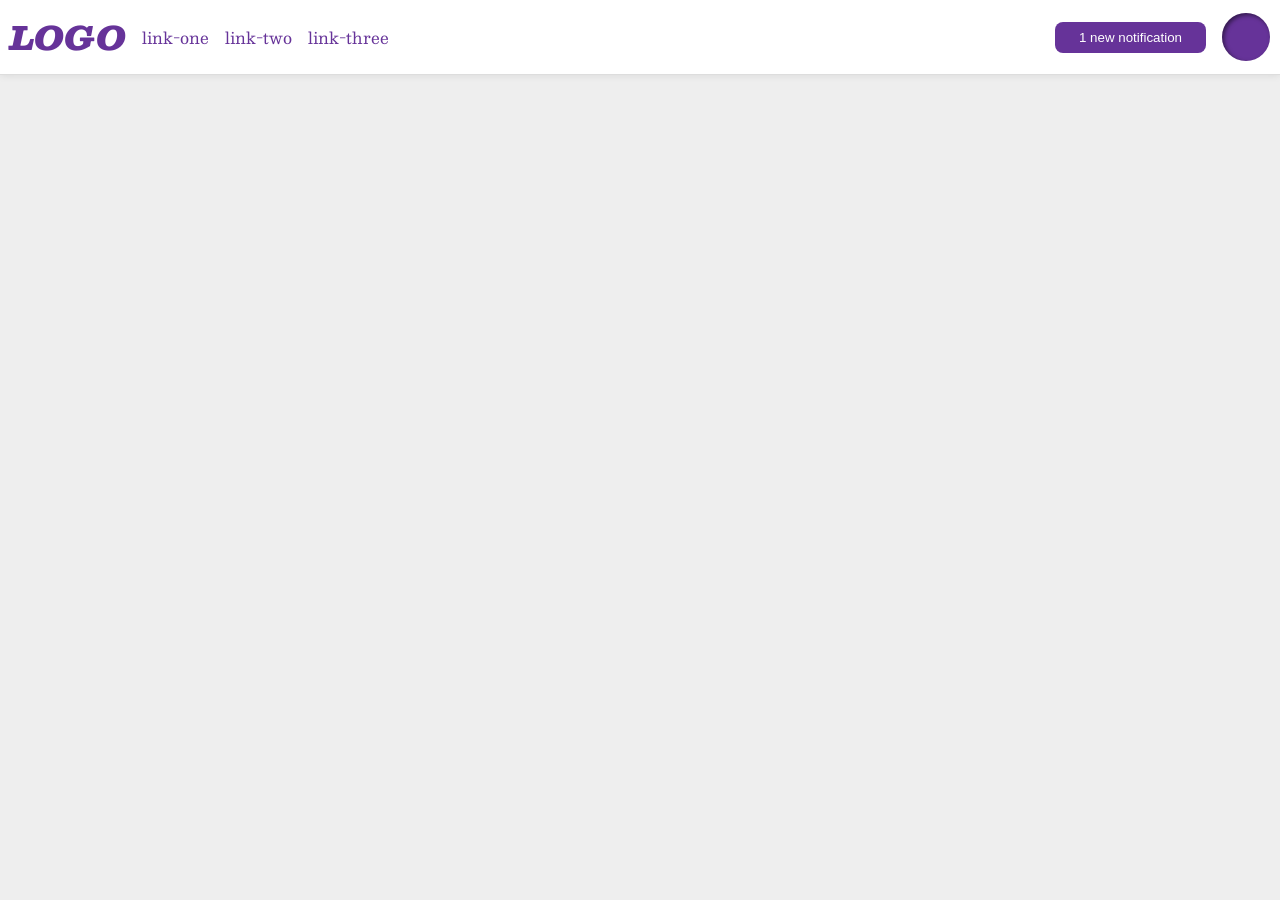
<file: foundations/flex/03-flex-header-2/index.html>
<!DOCTYPE html>
<html lang="en">
  <head>
    <meta charset="UTF-8">
    <meta http-equiv="X-UA-Compatible" content="IE=edge">
    <meta name="viewport" content="width=device-width, initial-scale=1.0">
    <title>Flex Header 2</title>
    <link rel="stylesheet" href="style.css">
  </head>
  <body>
    <div class="header">
      <div class="left-header">
        <div class="logo">
          LOGO
        </div>
        <ul class="links">
          <li><a href="https://google.com">link-one</a></li>
          <li><a href="https://google.com">link-two</a></li>
          <li><a href="https://google.com">link-three</a></li>
        </ul>
      </div>
      <div class="right-header">
        <button class="notifications">
          1 new notification
        </button>
        <div class="profile-image"></div>
      </div>
    </div>
  </body>
</html>
</file>
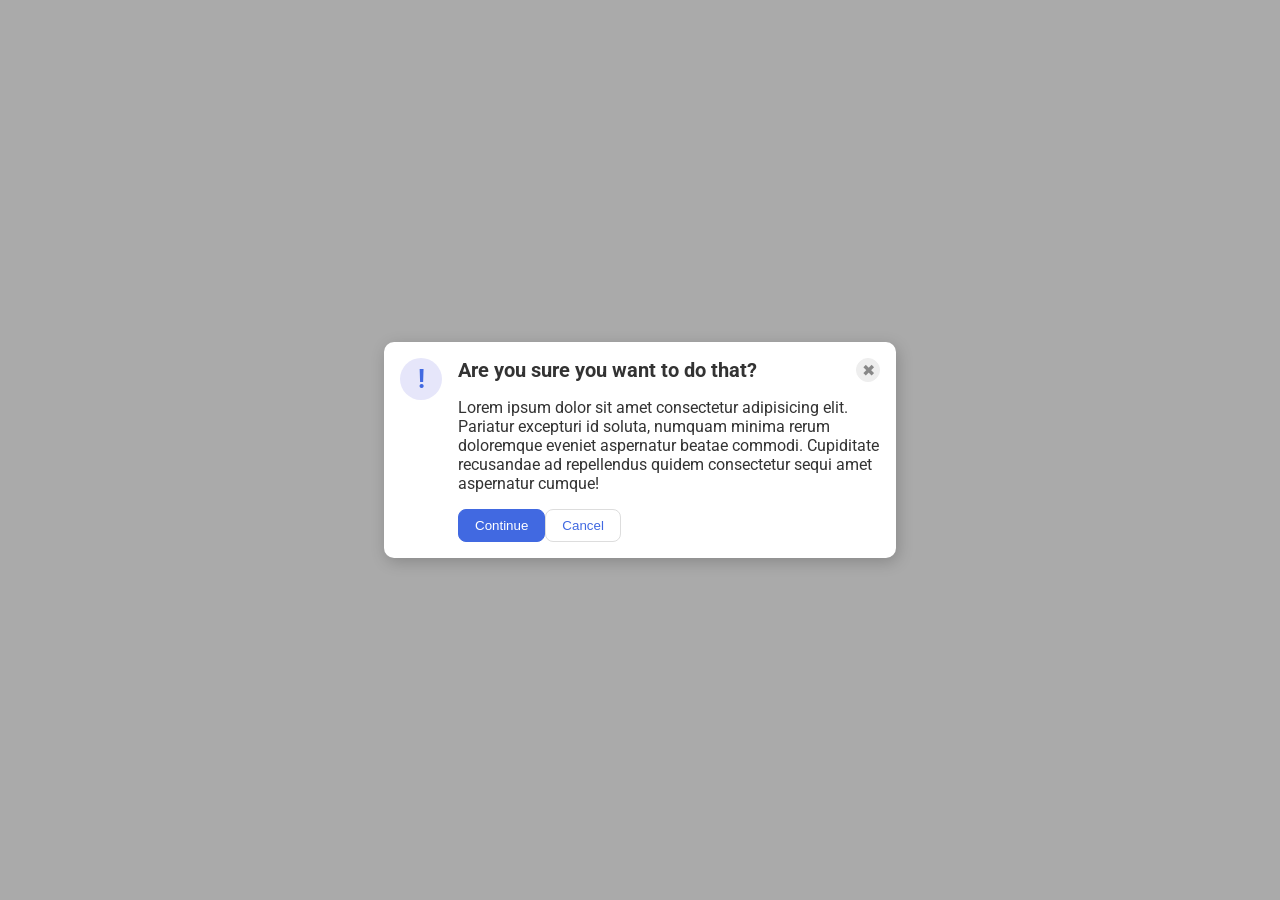
<file: foundations/flex/05-flex-modal/index.html>
<!DOCTYPE html>
<html lang="en">
  <head>
    <meta charset="UTF-8">
    <meta http-equiv="X-UA-Compatible" content="IE=edge">
    <meta name="viewport" content="width=device-width, initial-scale=1.0">
    <link rel="stylesheet" href="style.css">
    <title>Modal</title>
  </head>
  <body>
    <div class="modal">
      <div class="icon">!</div>
      <div class="container">
        <div class="header-close">
          <div class="header">Are you sure you want to do that?</div>
          <button class="close-button">✖</button>
        </div>
        <div class="text">Lorem ipsum dolor sit amet consectetur adipisicing elit. Pariatur excepturi id soluta, numquam minima rerum doloremque eveniet aspernatur beatae commodi. Cupiditate recusandae ad repellendus quidem consectetur sequi amet aspernatur cumque!</div>
        <div class="cont-canc">
          <button class="continue">Continue</button>
          <button class="cancel">Cancel</button>
        </div>
      </div>
    </div>
  </body>
</html>
</file>
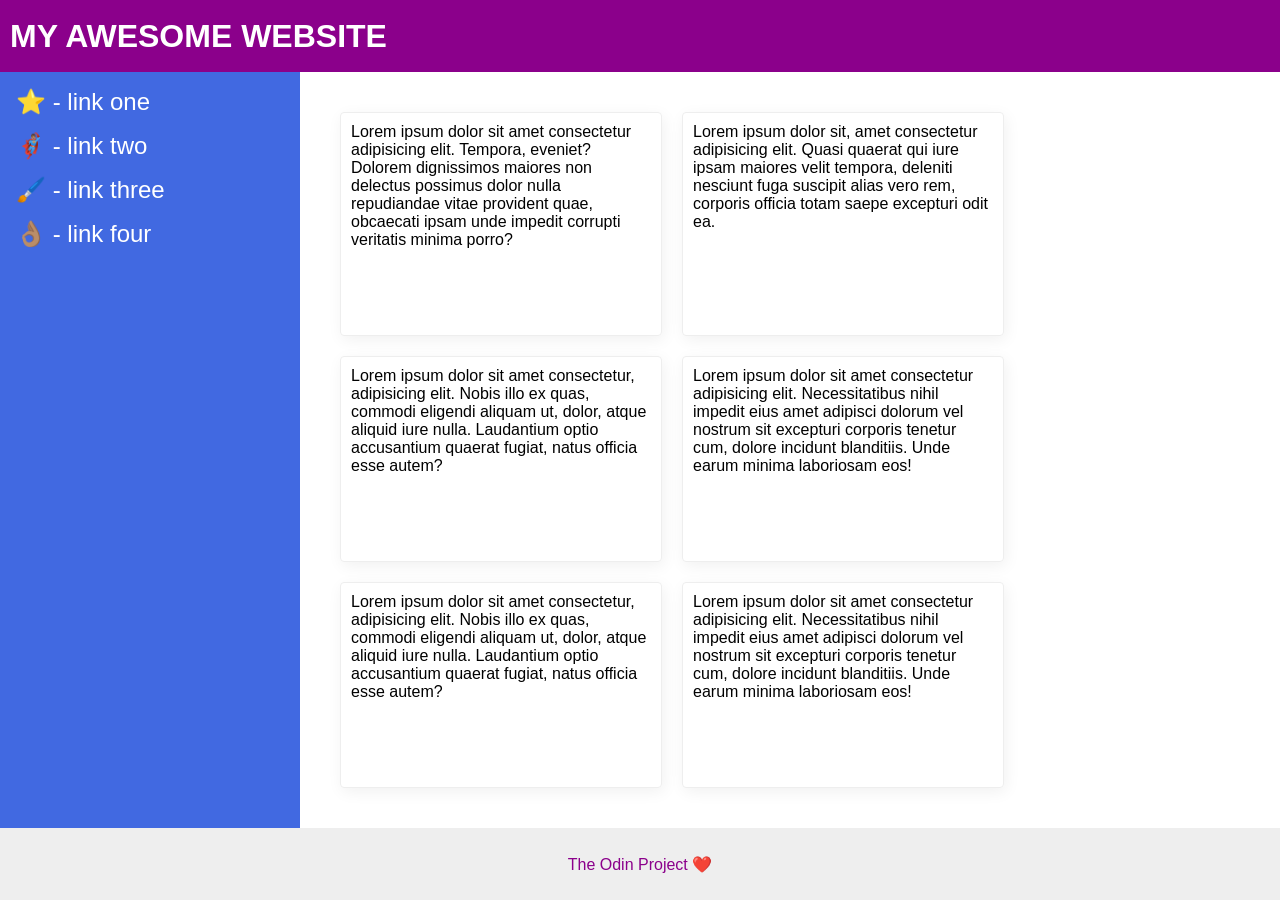
<file: foundations/flex/07-flex-layout-2/index.html>
<!DOCTYPE html>
<html lang="en">
  <head>
    <meta charset="UTF-8">
    <meta http-equiv="X-UA-Compatible" content="IE=edge">
    <meta name="viewport" content="width=device-width, initial-scale=1.0">
    <title>The Holy Grail</title>
    <link rel="stylesheet" href="style.css">
  </head>
  <body>
    <div class="header">
      MY AWESOME WEBSITE
    </div>
    
    <div class="content">
      <div class="sidebar">
        <ul>
          <li><a href="#">⭐ - link one</a></li>
          <li><a href="#">🦸🏽‍♂️ - link two</a></li>
          <li><a href="#">🖌️ - link three</a></li>
          <li><a href="#">👌🏽 - link four</a></li>
        </ul>
      </div>

      <div class="cards">
        <div class="card">Lorem ipsum dolor sit amet consectetur adipisicing elit. Tempora, eveniet? Dolorem dignissimos maiores non delectus possimus dolor nulla repudiandae vitae provident quae, obcaecati ipsam unde impedit corrupti veritatis minima porro?</div>
        <div class="card">Lorem ipsum dolor sit, amet consectetur adipisicing elit. Quasi quaerat qui iure ipsam maiores velit tempora, deleniti nesciunt fuga suscipit alias vero rem, corporis officia totam saepe excepturi odit ea.</div>
        <div class="card">Lorem ipsum dolor sit amet consectetur, adipisicing elit. Nobis illo ex quas, commodi eligendi aliquam ut, dolor, atque aliquid iure nulla. Laudantium optio accusantium quaerat fugiat, natus officia esse autem?</div>
        <div class="card">Lorem ipsum dolor sit amet consectetur adipisicing elit. Necessitatibus nihil impedit eius amet adipisci dolorum vel nostrum sit excepturi corporis tenetur cum, dolore incidunt blanditiis. Unde earum minima laboriosam eos!</div>
        <div class="card">Lorem ipsum dolor sit amet consectetur, adipisicing elit. Nobis illo ex quas, commodi eligendi aliquam ut, dolor, atque aliquid iure nulla. Laudantium optio accusantium quaerat fugiat, natus officia esse autem?</div>
        <div class="card">Lorem ipsum dolor sit amet consectetur adipisicing elit. Necessitatibus nihil impedit eius amet adipisci dolorum vel nostrum sit excepturi corporis tenetur cum, dolore incidunt blanditiis. Unde earum minima laboriosam eos!</div>
      </div>
    </div>

    <div class="footer">
      The Odin Project ❤️
    </div>
  </body>
</html>
</file>
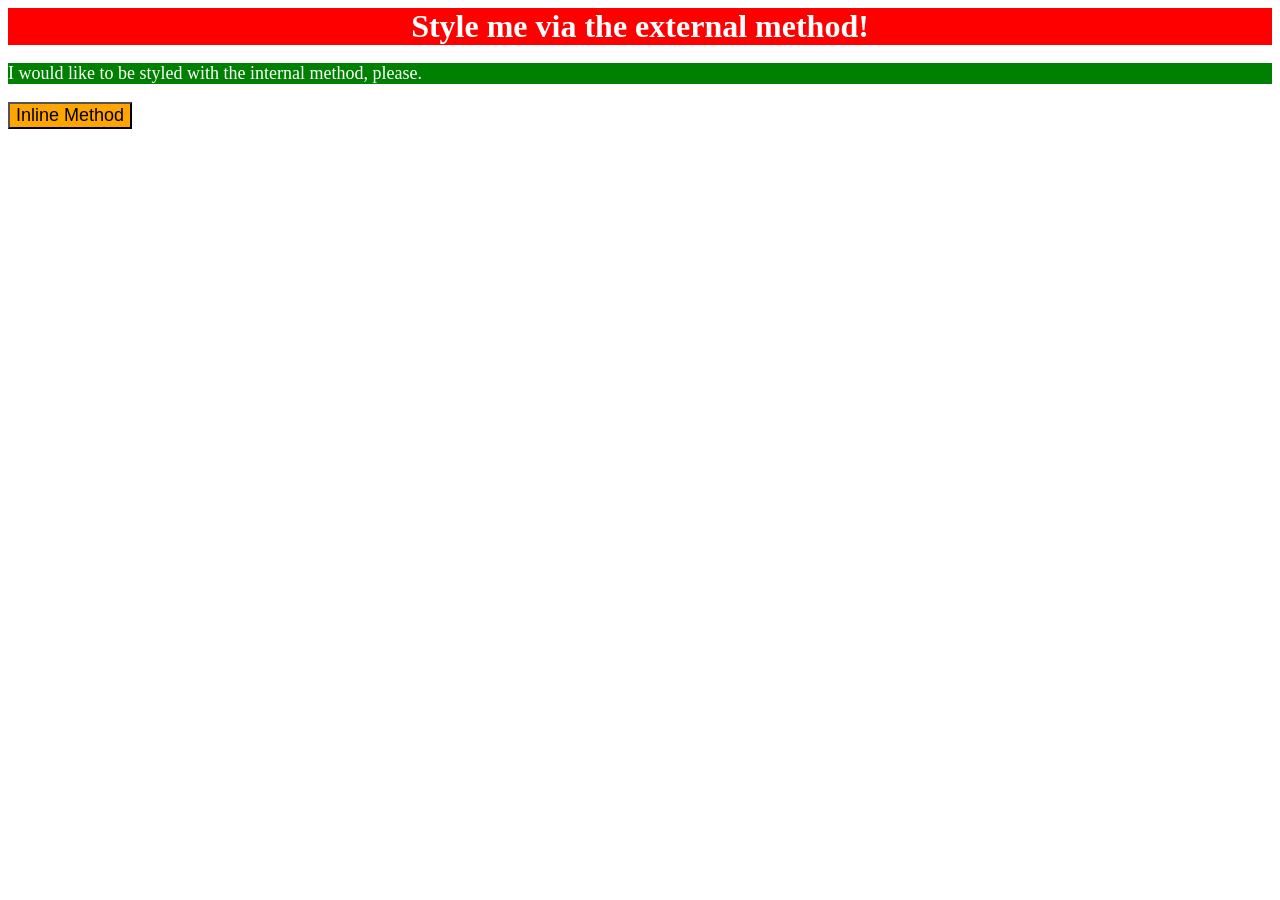
<file: foundations/intro-to-css/01-css-methods/index.html>
<!DOCTYPE html>
<html lang="en">
  <head>
    <meta charset="UTF-8">
    <meta http-equiv="X-UA-Compatible" content="IE=edge">
    <meta name="viewport" content="width=device-width, initial-scale=1.0">
    <link rel="stylesheet" href="style.css">
    <title>Methods for Adding CSS</title>
    <style>
      p {
        background-color: green;
        color: white;
        font-size: 18px;
      }
    </style>
  </head>
  <body>
    <div>Style me via the external method!</div>
    <p>I would like to be styled with the internal method, please.</p>
    <button style="background-color: orange; font-size: 18px;">Inline Method</button>
  </body>
</html>
</file>
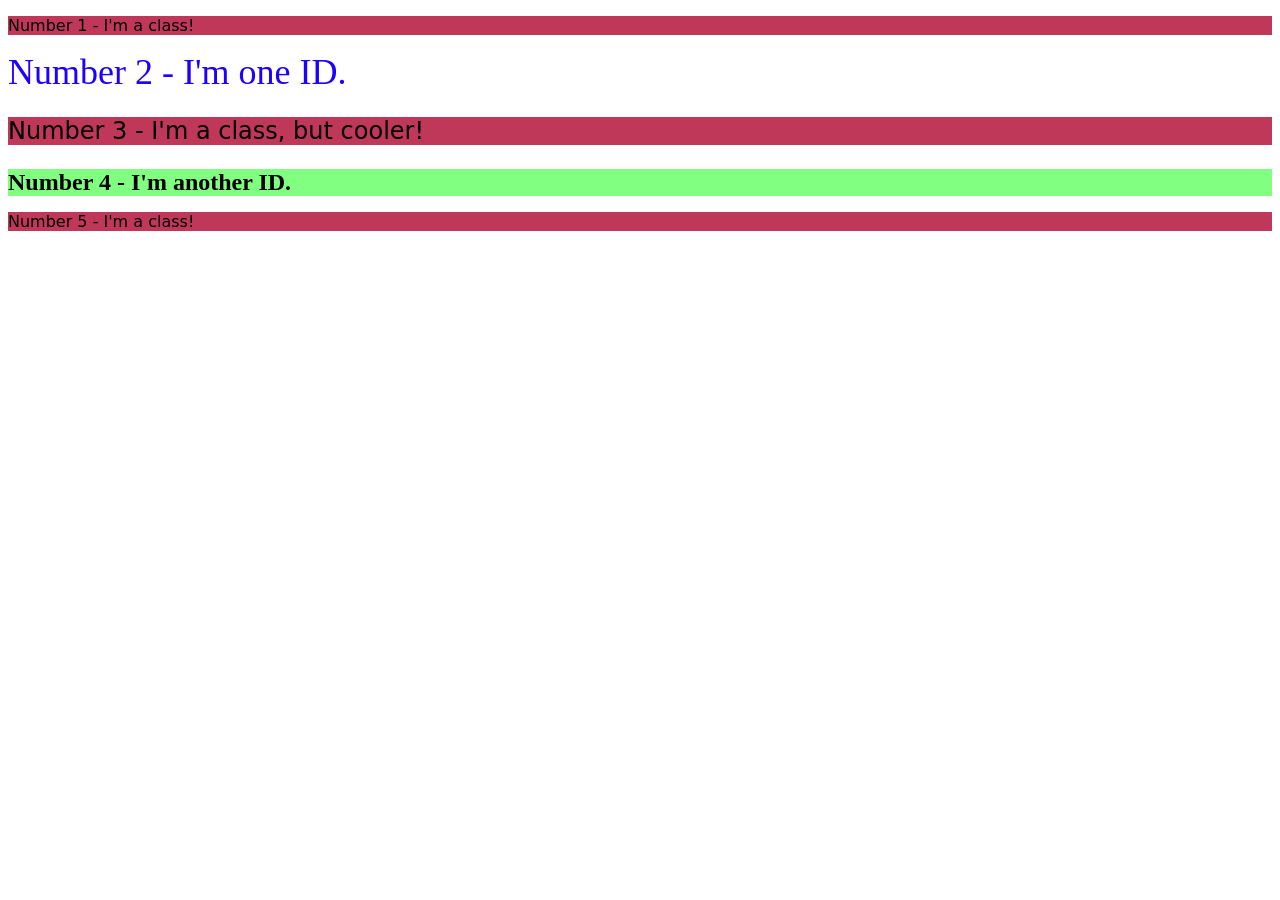
<file: foundations/intro-to-css/02-class-id-selectors/index.html>
<!DOCTYPE html>
<html lang="en">
  <head>
    <meta charset="UTF-8">
    <meta http-equiv="X-UA-Compatible" content="IE=edge">
    <meta name="viewport" content="width=device-width, initial-scale=1.0">
    <title>Class and ID Selectors</title>
    <link rel="stylesheet" href="style.css">
  </head>
  <body>
    <p class="odd">Number 1 - I'm a class!</p>
    <div id="second">Number 2 - I'm one ID.</div>
    <p class="odd third">Number 3 - I'm a class, but cooler!</p>
    <div id="fourth">Number 4 - I'm another ID.</div>
    <p class="odd">Number 5 - I'm a class!</p>
  </body>
</html>
</file>
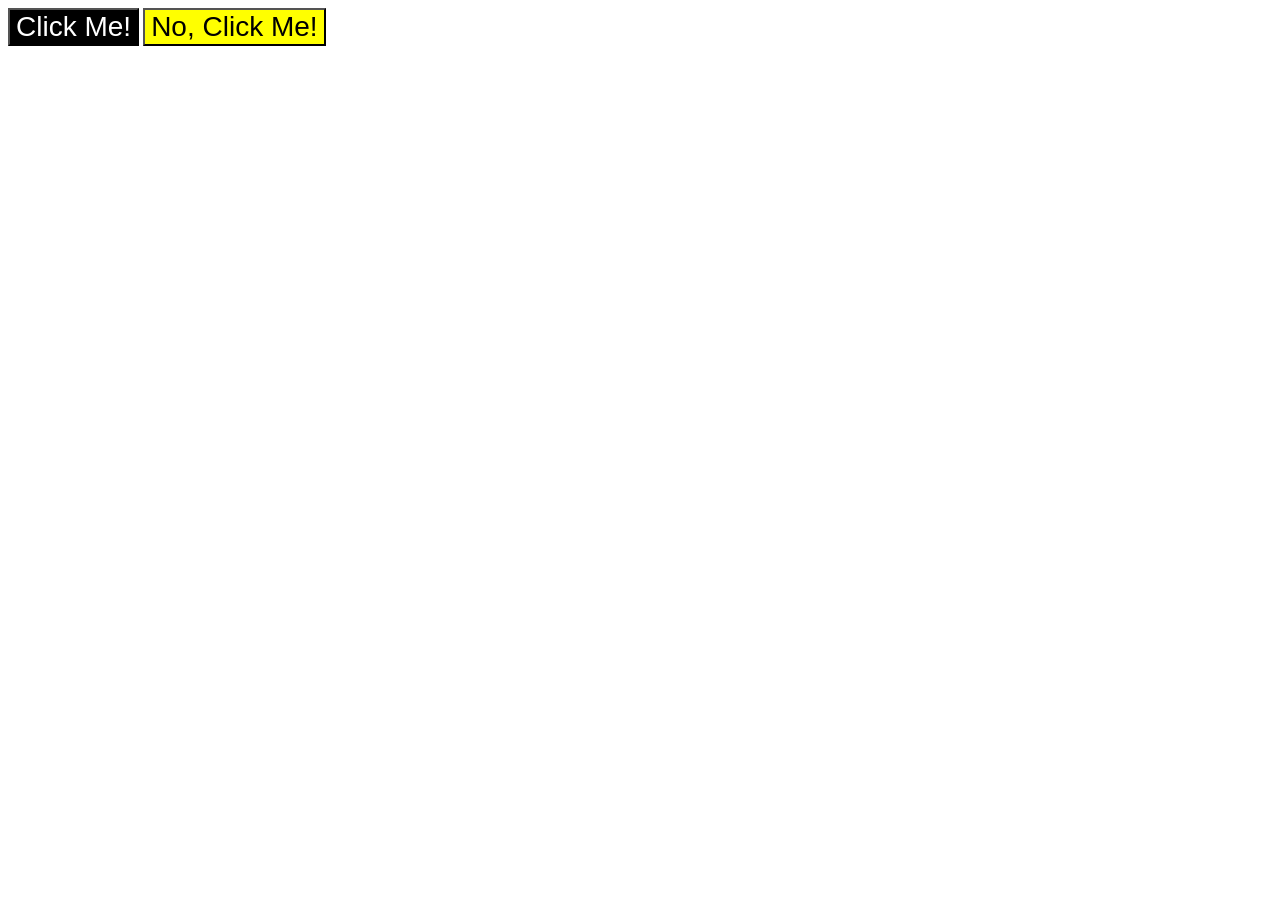
<file: foundations/intro-to-css/03-grouping-selectors/index.html>
<!DOCTYPE html>
<html lang="en">
  <head>
    <meta charset="UTF-8">
    <meta http-equiv="X-UA-Compatible" content="IE=edge">
    <meta name="viewport" content="width=device-width, initial-scale=1.0">
    <title>Grouping Selectors</title>
    <link rel="stylesheet" href="style.css">
  </head>
  <body>
    <button class="button1">Click Me!</button>
    <button class="button2">No, Click Me!</button>
  </body>
</html>
</file>
<file: foundations/flex/03-flex-header-2/style.css>
/* this is some magical font-importing.  
you'll learn about it later. */
@import url('https://fonts.googleapis.com/css2?family=Besley:ital,wght@0,400;1,900&display=swap');

body {
  margin: 0;
  background: #eee;
  font-family: Besley, serif;
}

.header {
  background: white;
  border-bottom: 1px solid #ddd;
  box-shadow: 0 0 8px rgba(0,0,0,.1);
  display: flex;
  justify-content: space-between;
  padding: 10px;
}

.profile-image {
  background: rebeccapurple;
  box-shadow: inset 2px 2px 4px rgba(0,0,0,.5);
  border-radius: 50%;
  width: 48px;
  height: 48px;
}

.logo {
  color: rebeccapurple;
  font-size: 32px;
  font-weight: 900;
  font-style: italic;
}

button {
  border: none;
  border-radius: 8px;
  background: rebeccapurple;
  color: white;
  padding: 8px 24px;
}

a {
  /* this removes the line under our links */
  text-decoration: none;
  color: rebeccapurple;
}

ul {
  list-style-type: none;
  display: flex;
  margin: 0;
  padding: 0;
  gap: 1em;
}

.left-header,.right-header {
  display: flex;
  align-items: center;
  gap: 1em;
}
</file>
<file: foundations/flex/05-flex-modal/style.css>
@import url('https://fonts.googleapis.com/css2?family=Roboto:wght@400;700&display=swap');

html, body {
  height: 100%;
}

body {
  font-family: Roboto, sans-serif;
  margin: 0;
  background: #aaa;
  color: #333;
  /* I'll give you this one for free lol */
  display: flex;
  align-items: center;
  justify-content: center;
}

.modal {
  background: white;
  width: 480px;
  border-radius: 10px;
  box-shadow: 2px 4px 16px rgba(0,0,0,.2);
  display: flex;
  padding: 1em;
  gap: 1em;
}

.icon {
  color: royalblue;
  font-size: 26px;
  font-weight: 700;
  background: lavender;
  width: 42px;
  height: 42px;
  border-radius: 50%;
  display: flex;
  align-items: center;
  justify-content: center;
  flex-shrink: 0;
}

.close-button {
  background: #eee;
  border-radius: 50%;
  color: #888;
  font-weight: 400;
  font-size: 16px;
  height: 24px;
  width: 24px;
  display: flex;
  align-items: center;
  justify-content: center;
  border: 1px solid #eee;
  padding: 0;
}

button {
  cursor: pointer;
  padding: 8px 16px;
  border-radius: 8px;
}

button.continue {
  background: royalblue;
  border: 1px solid royalblue;
  color: white;
}

button.cancel {
  background: white;
  border: 1px solid #ddd;
  color: royalblue;
}

/* The second flex box unneccesary. As div, and button both
go to new line by default. Could romove .container, .header-close and
.cont-canc. Would only need to wrap header around the button element.
*/
.header {
  font-size: 20px;
  font-weight: bold;
}

.container {
  display: flex;
  flex-direction: column;
  gap: 1em;
}

.header-close {
  display: flex;
  justify-content: space-between;
  align-items: center;
}

.cont-canc {
  display: flex;
}
</file>
<file: foundations/flex/07-flex-layout-2/style.css>
body {
  font-family: -apple-system, BlinkMacSystemFont, 'Segoe UI', Roboto, Oxygen, Ubuntu, Cantarell, 'Open Sans', 'Helvetica Neue', sans-serif;
  margin: 0;
  min-height: 100vh;
  display: flex;
  flex-direction: column;
}

.header,.footer {
  flex: none;
}

.header {
  height: 72px;
  background: darkmagenta;
  color: white;
  display: flex;
  align-items: center;
  padding-left: 10px;
  font-weight: 800;
  font-size: 32px;
}

.footer {
  height: 72px;
  background: #eee;
  color: darkmagenta;
  display: flex;
  align-items: center;
  justify-content: center;
}

.content {
  flex: auto;
  display: flex;
}

.sidebar {
  width: 300px;
  background: royalblue;
  box-sizing: border-box;
  flex: none;
  padding: 16px;
}

ul {
  list-style: none;
  margin: 0;
  padding: 0;
}

li {
  margin-bottom: 16px;
}

a {
  text-decoration: none;
  color: white;
  font-family: 'Segoe UI', Tahoma, Geneva, Verdana, sans-serif;
  font-size: 24px
}

.cards {
  display: flex;
  padding: 40px;
  flex-wrap: wrap;
  gap: 20px;
}

.card {
  border: 1px solid #eee;
  box-shadow: 2px 4px 16px rgba(0,0,0,.06);
  border-radius: 4px;
  padding: 10px;
  width: 300px;
}
</file>
<file: foundations/intro-to-css/01-css-methods/style.css>
div {
    background-color: red;
    color: white;
    font-size: 32px;
    font-weight: bold;
    text-align: center;
}
</file>
<file: foundations/intro-to-css/02-class-id-selectors/style.css>
/* Add CSS Styling */
.odd {
    background-color: rgb(191, 56, 90);
    font-family: Verdana, "DejaVu Sans", sans-serif;
}

#second {
    color: #1e00ff;
    font-size: 36px;
}

.third {
    font-size: 24px;
}

#fourth {
    background-color: hsl(120, 100%, 75%);
    font-size: 24px;
    font-weight: bold;
}
</file>
<file: foundations/intro-to-css/03-grouping-selectors/style.css>
/* Add CSS Styling */
.button1,
.button2 {
    font-size: 28px;
    font-family: Helvetica, "Times New Roman", sans-serif;
}

.button1 {
    background-color: black;
    color: white;
}

.button2 {
    background-color: yellow;
}
</file>
